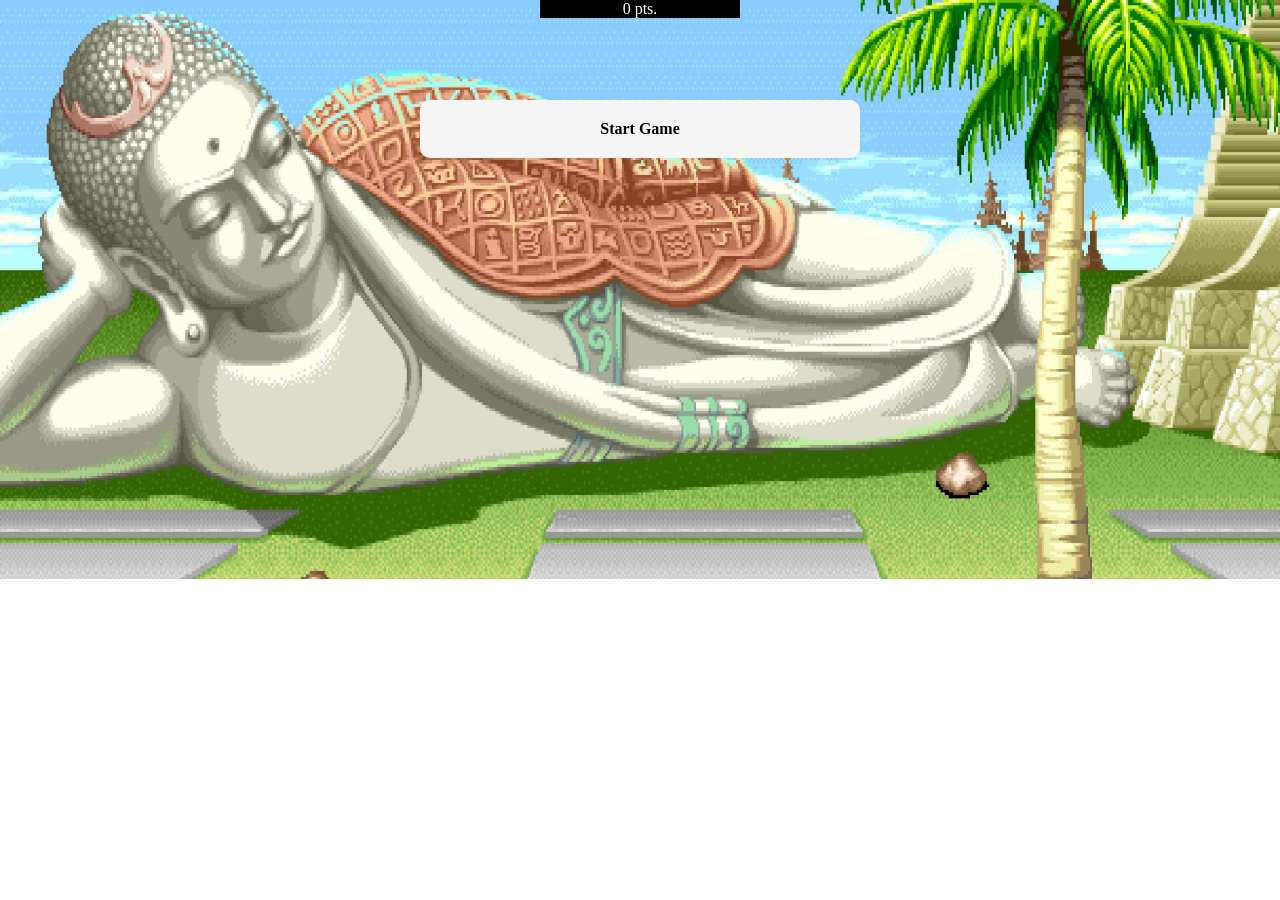
<file: index.html>
<!DOCTYPE html>
<html lang="en">

<head>
    <meta charset="UTF-8">
    <meta name="viewport" content="width=device-width, initial-scale=1.0">
    <link rel="stylesheet" href="css/style.css">
    <title>Ryu browser game</title>
</head>

<body>
    <div class="game-wrapper">
        <div class="start-screen">Start Game</div>
        <div class="score-screen">0 pts.</div>
        <div class="play-screen hidden"></div>
    </div>
    <script src="gameState.js"></script>
    <script src="gameFactory.js"></script>
    <script>

        let game = gameFactory();

        game.startScreen.addEventListener('click', gameStart);
        document.addEventListener('keydown', onKeyDown);
        document.addEventListener('keyup', onKeyUp);

        function gameStart() {
            game.startScreen.classList.add('hidden');
            game.playScreen.classList.remove('hidden');

            window.requestAnimationFrame(gameLoop)
        }

        function gameLoop(timestamp) {
            let { fighter } = state;
            let { fighterElement, scoreScreen } = game;

            fighterMovement(state, game);

            if (state.keys.Space) {
                fighterElement.style.backgroundImage = "url('/images/ryu-firing1.png')";
                if (state.hadoukenStats.nextHadoukenCreation < timestamp) {
                    game.createHadouken();
                    state.hadoukenStats.nextHadoukenCreation = timestamp + state.hadoukenStats.attackSpeed;
                }

            } else {
                fighterElement.style.backgroundImage = "url('/images/ryu-standing1.png')";

            }
            // Move hadouken

            Array.from(document.getElementsByClassName('hadouken'))
                .forEach(hadouken => {
                    let currentPosition = parseInt(hadouken.style.left)
                    if (currentPosition + (state.hadoukenStats.width + 5) < game.playScreen.offsetWidth) {
                        hadouken.style.left = currentPosition + state.hadoukenStats.speed + 'px';
                    } else {
                        hadouken.remove();
                    }

                    Array.from(document.getElementsByClassName('fireball'))
                        .forEach(fireball => {
                            if (hasCollision(hadouken, fireball)) {
                                fireball.remove();
                                hadouken.remove();
                                state.score += state.fireballStats.score;
                            }
                        });

                });


            // Move fireballs
            Array.from(document.getElementsByClassName('fireball'))
                .forEach(x => {
                    let currentPosition = parseInt(x.style.left);
                    // Check for collisions
                    if (hasCollision(fighterElement, x)) {
                        state.gameOver = true;
                    }
                    if (currentPosition > 0) {
                        x.style.left = currentPosition - state.fireballStats.speed + 'px';
                    } else {
                        x.remove();
                    }

                });
            // Move Clouds

            // Array.from(document.getElementsByClassName('cloud'))
            //     .forEach(x => {
            //         let currentPosition = parseInt(x.style.left);
            //         if (currentPosition > 0) {
            //             x.style.left = currentPosition - state.cloudStats.speed + 'px';
            //         } else {
            //             x.remove();
            //         }
            //     });


            // // spawn clouds

            // if (state.cloudStats.nextCloudCreation < timestamp) {
            //     game.createCloud();
            //     state.cloudStats.nextCloudCreation = timestamp + Math.random() * state.cloudStats.maxCreationInterval;
            // }

            //spawn fireball
            if (state.fireballStats.nextFireballCreation < timestamp) {
                game.createFireball();
                state.fireballStats.nextFireballCreation = timestamp + Math.random() * state.fireballStats.maxCreationInterval;
            }
            // Increase fireball speed

            state.fireballStats.speed += 0.001;

            // Render

            fighterElement.style.top = fighter.y + 'px';
            fighterElement.style.left = fighter.x + 'px';
            scoreScreen.textContent = state.score + ' pts.'

            if (!state.gameOver) {
                state.score += 1;
                window.requestAnimationFrame(gameLoop)
            } else {
                alert('Game Over!!!' + ' ' + `Score: ${state.score} points!`)
            }

        }

        function fighterMovement(state, game) {
            let fighter = state.fighter;

            let isLowerBound = fighter.y + fighter.height >= game.playScreen.offsetHeight - 57;
            if (!isLowerBound) {
                fighter.y += fighter.gravity;
            }
            if (state.keys.KeyW && fighter.y > 0) {
                fighter.y -= fighter.speed;
            }
            if (state.keys.KeyS && !isLowerBound) {
                fighter.y += fighter.speed;
            }
            if (state.keys.KeyA && fighter.x > 0) {
                fighter.x -= fighter.speed;
            }
            if (state.keys.KeyD && fighter.x + fighter.width < game.playScreen.offsetWidth) {
                fighter.x += fighter.speed;
            }
        }

        function hasCollision(firstElement, secondElement) {
            let firstRect = firstElement.getBoundingClientRect();
            let secondRect = secondElement.getBoundingClientRect();

            return !(firstRect.top - 30 > secondRect.bottom - 35 || firstRect.bottom < secondRect.top || firstRect.right - 20 < secondRect.left || firstRect.left - 60 > secondRect.right - 70);
        }

        function gameOver() {

        }

        function onKeyDown(e) {
            state.keys[e.code] = true;
        };
        function onKeyUp(e) {
            state.keys[e.code] = false;
        }
    </script>
</body>

</html>
</file>
<file: css/style.css>
body {
    margin: 0;
    font-family: 'consolas';
}

.game-wrapper {  
    background-image: url('/images/SagatStage.jpg');
    background-size: cover;
    width: 100vw;
    height: 45.2vw;
}

.start-screen {
    margin-top: 100px;
    text-align: center;
    padding: 20px;
    border-color: grey;
    border-radius: 10px;
    background-color: whitesmoke;
    font-weight: bold;
    position: absolute;
    width: 400px;
    left: 50%;
    transform: translate(-50%);
}

.play-screen {
    width: 100%;
    height: 100%;
}

.score-screen {
    background-color: black;
    color: white;
    text-align: center;
    position: absolute;
    transform: translate(-50%);
    width: 200px;
    left: 50%;
}

.fighter {
    position: absolute;
    background-image: url('/images/Ryu-standing1.png');
    width: 140px;
    height: 199px;
}

.fireball {
    position: absolute;
    background-image: url('/images/tiger-fire.png');
    background-size: cover;

}
.hadouken {
    position: absolute;
    background-image: url('/images/hadouken.png');
    background-size: cover;
}
.cloud {
    position: absolute;
    background-image: url('/images/cloud.png');
    background-size: cover;
    
}

.hidden {
    display: none;
}
</file>
